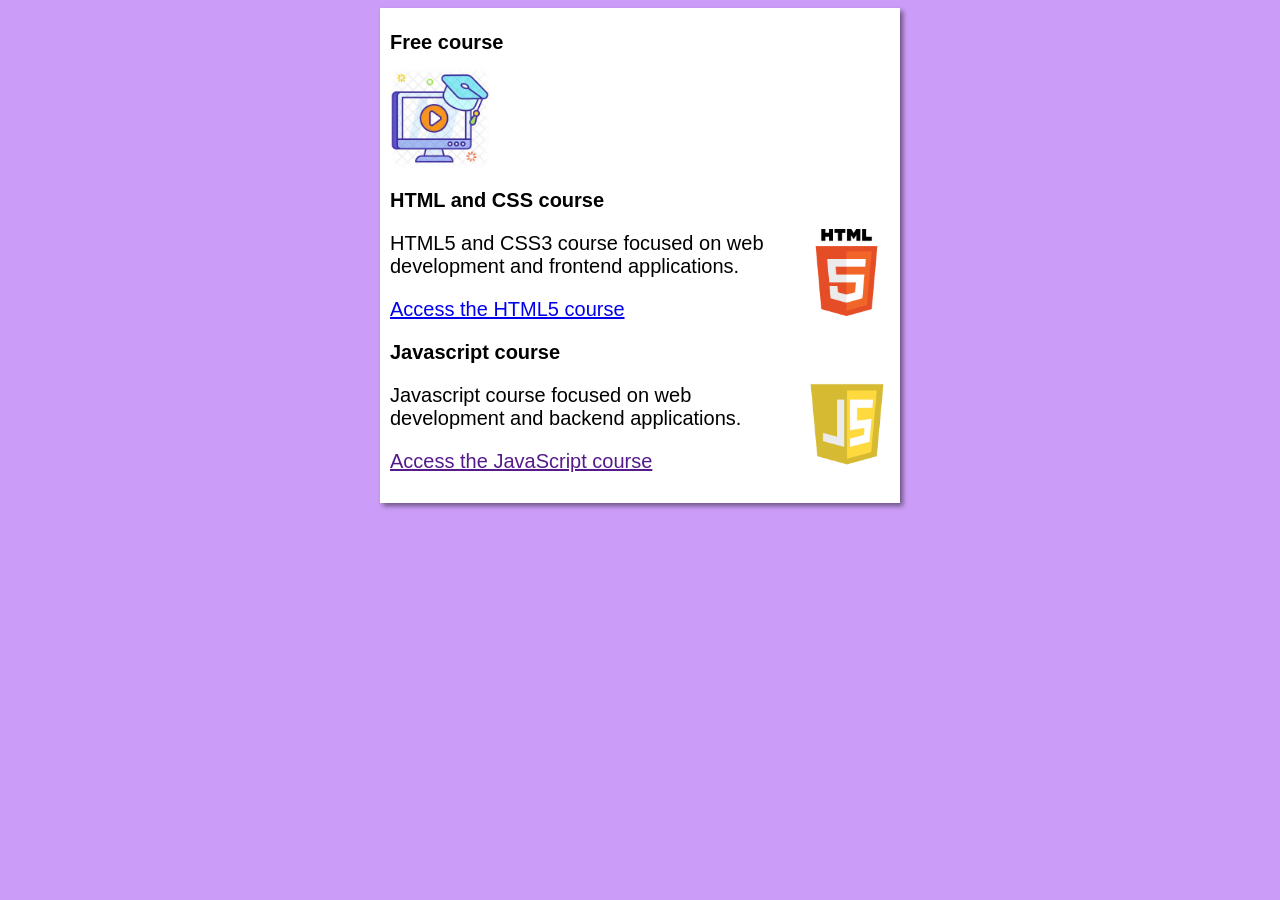
<file: index.html>
<!DOCTYPE html>
<html lang="en">
<head>
    <meta charset="UTF-8">
    <meta name="viewport" content="width=device-width, initial-scale=1.0">
    <title>Very cool site</title>
    <link rel="stylesheet" href="styles/style.css">
</head>
<body>
    <main>
        <header>
            <h1>
                Free course
            </h1>
            <img src="Images/Course.jpeg" alt="Curso em Video" width="100">
        </header>
        <article>
            <h2>HTML and CSS course</h2>
            <img class="side" src="Images/HTML.png" alt="HTML" height="87">
            <p>HTML5 and CSS3 course focused on web development and frontend applications.</p>
            <p><a href="html-course.html">Access the HTML5 course</a></p>
        </article>
        <article>
            <h2>Javascript course</h2>
            <img class="side" src="Images/javascript.png" alt="Javascript" height="87">
            <p>Javascript course focused on web development and backend applications.</p>
            <p><a href="">Access the JavaScript course</a></p>
        </article>
    </main>
</body>
</html>
</file>
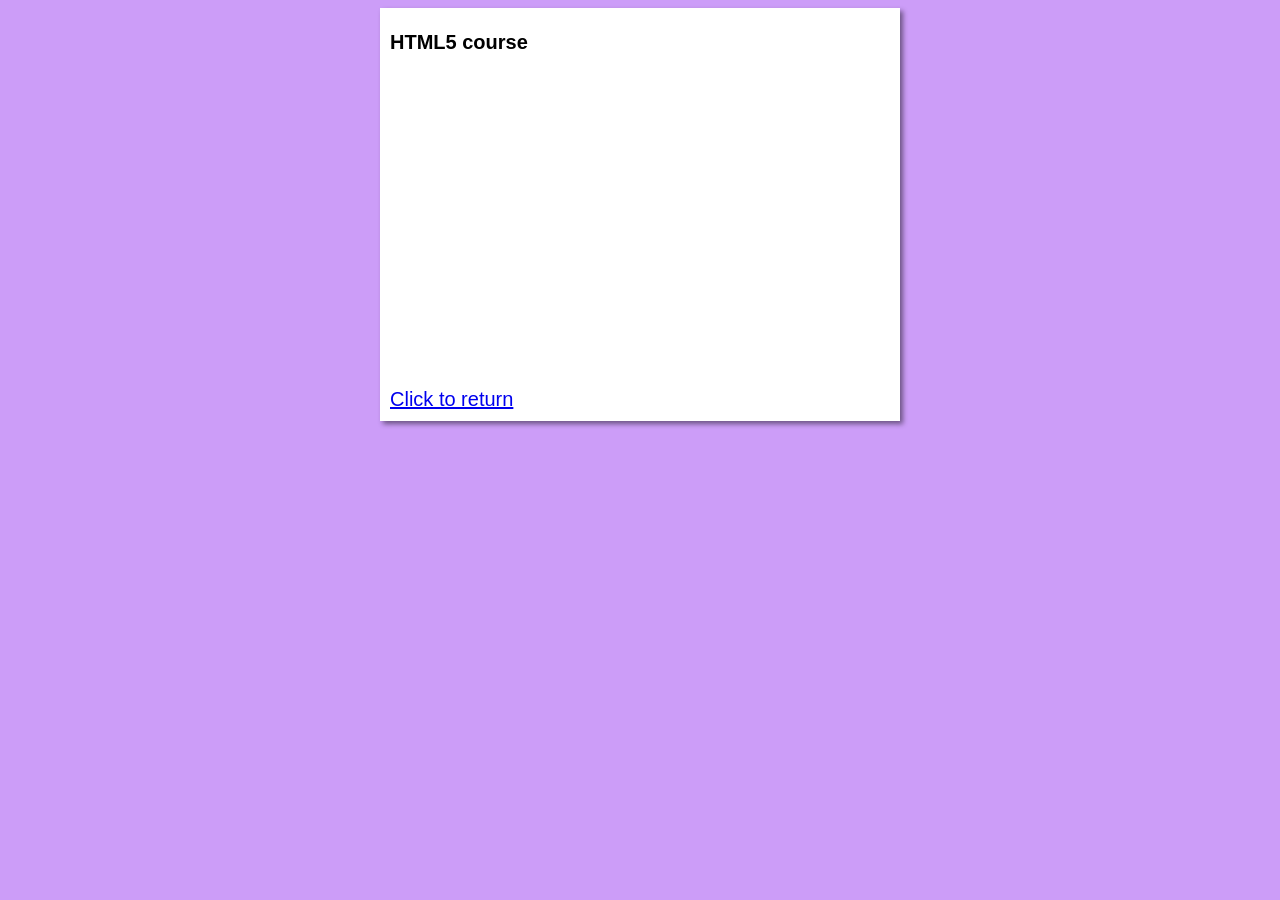
<file: html-course.html>
<!DOCTYPE html>
<html lang="en">
<head>
    <meta charset="UTF-8">
    <meta name="viewport" content="width=device-width, initial-scale=1.0">
    <title>HTML course</title>
    <link rel="stylesheet" href="styles/style.css">
</head>
<body>
    <main>
        <header>
            <h1>HTML5 course</h1>
            
            <iframe width="500" height="315" src="https://www.youtube.com/embed/Ejkb_YpuHWs?si=9XRwNmuCBbMhHsEk" title="YouTube video player" frameborder="0" allow="accelerometer; autoplay; clipboard-write; encrypted-media; gyroscope; picture-in-picture; web-share" referrerpolicy="strict-origin-when-cross-origin" allowfullscreen></iframe>
            <a href="index.html">Click to return</a>
        </header>
    </main>
</body>
</html>
</file>
<file: styles/style.css>
* {
    font-family: Arial, Helvetica, sans-serif;
    font-size: 20px;
}

body {
    background-color: rgb(204, 157, 248);
}

img.side {
    float: right;
}

main {
    background-color: white;
    width: 500px;
    margin: auto;
    padding: 10px;
    box-shadow: 3px 3px 5px rgba(0, 0, 0, 0.47);
}
</file>
